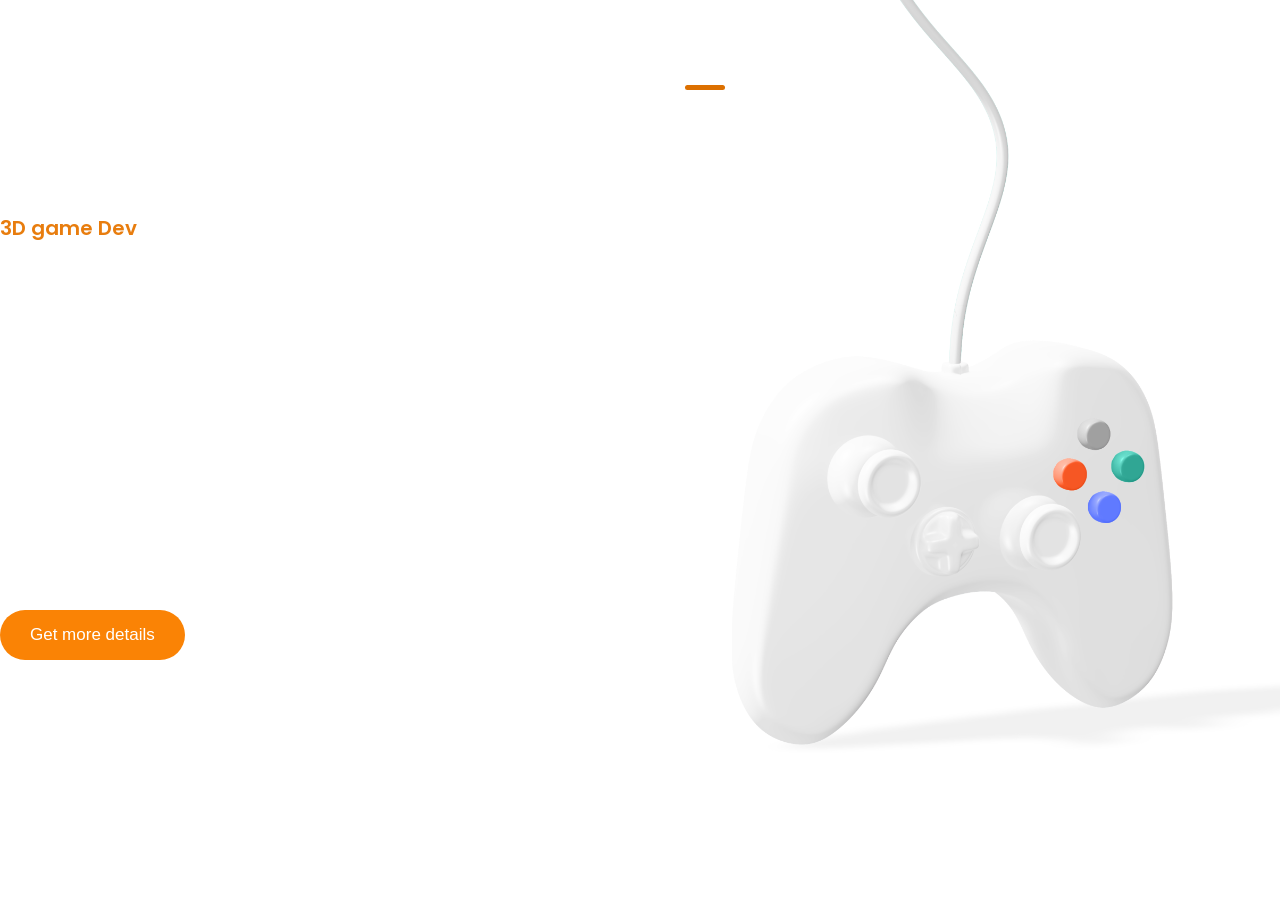
<file: SoloProjectSkey/index.html>
<!DOCTYPE html>
<html lang="en">

<head>
    <meta charset="UTF-8">
    <meta name="viewport" content="width=device-width, initial-scale=1.0">
    <title>Game Website</title>
    <link rel="stylesheet" href="/SoloProjectSkey/main.css">
</head>
<body>
    <!-- <div class="apper"> -->
        <header class="container">
            <span class="logo">logo</span>
            <nav>
                <ul>
                    <li class="active"><a href="#">Home</a></li>
                    <li><a href="#">About us</a></li>
                    <li><a href="#">Portfolio</a></li>
                    <li><a href="#">News</a></li>
                    <li class="btn"><a href="#">Contacts</a></li>
                </ul>
            </nav>
        </header>    

        <div class="hero container">
            <div class="hero--info">
                <h2>3D game Dev</h2>
                <h1>Work that we prodduce for our clients</h1>
                <p>Lorem Ipsum is simply dummy text of the printing and typesetting industry. Lorem Ipsum has been the industry's standard.</p>
                <button class="btn">Get more details</button>
            </div>
            <img src="img/joystick.svg" alt="">
        </div>
    </div>
</body>
</html>
</file>
<file: SoloProjectSkey/main.css>
@import url('https://fonts.googleapis.com/css2?family=Poppins:wght@400;500;700;800&display=swap');

*{
    margin: 0;
    padding: 0;
}

body {
    font-family: "Poppins", sans-serif;
    font-weight: 400;
    color: white;
    font-size: 16px;
}

a {
    text-decoration: none;
}

img {
    max-width: 100%;
}

.wrapper{
    background: linear-gradient(90deg,rgba(0, 0, 0, 1) 0%, rgba(26, 14, 1, 1) 100%);
    width: 100%;
}

.container {
    width: 1400px;
    margin: 0 auto;
}

header {
    padding: 50px 0;
}

header .logo {
    text-transform: uppercase;
    font-size: 29px;
    font-weight: 800;
}

header nav {
    float: right;
    width: 50%;
}

header nav ul {
    list-style: none;
    display: flex;
    justify-content: space-between;
    z-index: 2;
    position: relative;
}

header nav ul li {
    display: inline-block;
}
header nav ul li a {
    color: white
}

header nav ul li.active::after {
    content: '';
    display: block;
    width: 40px;
    height: 5px;
    background: #DC7000;
    border-radius: 10px;
    position: relative;
    top: 10px;
    left: -15px;
}

header nav ul li:not(.active):not(.btn) a:hover {
    border-bottom: 5px solid #DC7000;
}

header nav ul li.btn a {
    background: #FA9021;
    padding: 9px 17px;
    border-radius: 5px;
    transition: all 500ms ease;
}

header nav ul li.btn a.hover {
    background: #a02604;
}

.hero {
    padding-bottom: 100px;
    position: relative;
    z-index: 1;
    position: relative;
}

.hero--info {
    width: 530px;
    padding-top: 70px;
}

.hero--info h2 {
    color: #E87D0E;
    font-size: 20px;
    font-weight: 600;
}

.hero--info h1 {
    font-size: 50px;
    font-weight: 600;
}

.hero--info p {
    font-weight: 500;
    line-height: 170%;
    margin: 30px 0;
}

.hero--info .btn {
    background-color: #FA8305;
    color: #fff;
    border-radius: 50px;
    padding: 15px 30px;
    border: 0;
    transition: all 500ms ease;
    font-size: 17px;
}

.hero--info .btn:hover {
    cursor: pointer;
    transform: scale(1.1);
}

.hero img {
    position: absolute;
    top: -150px;
    right: 0px;
}
</file>
